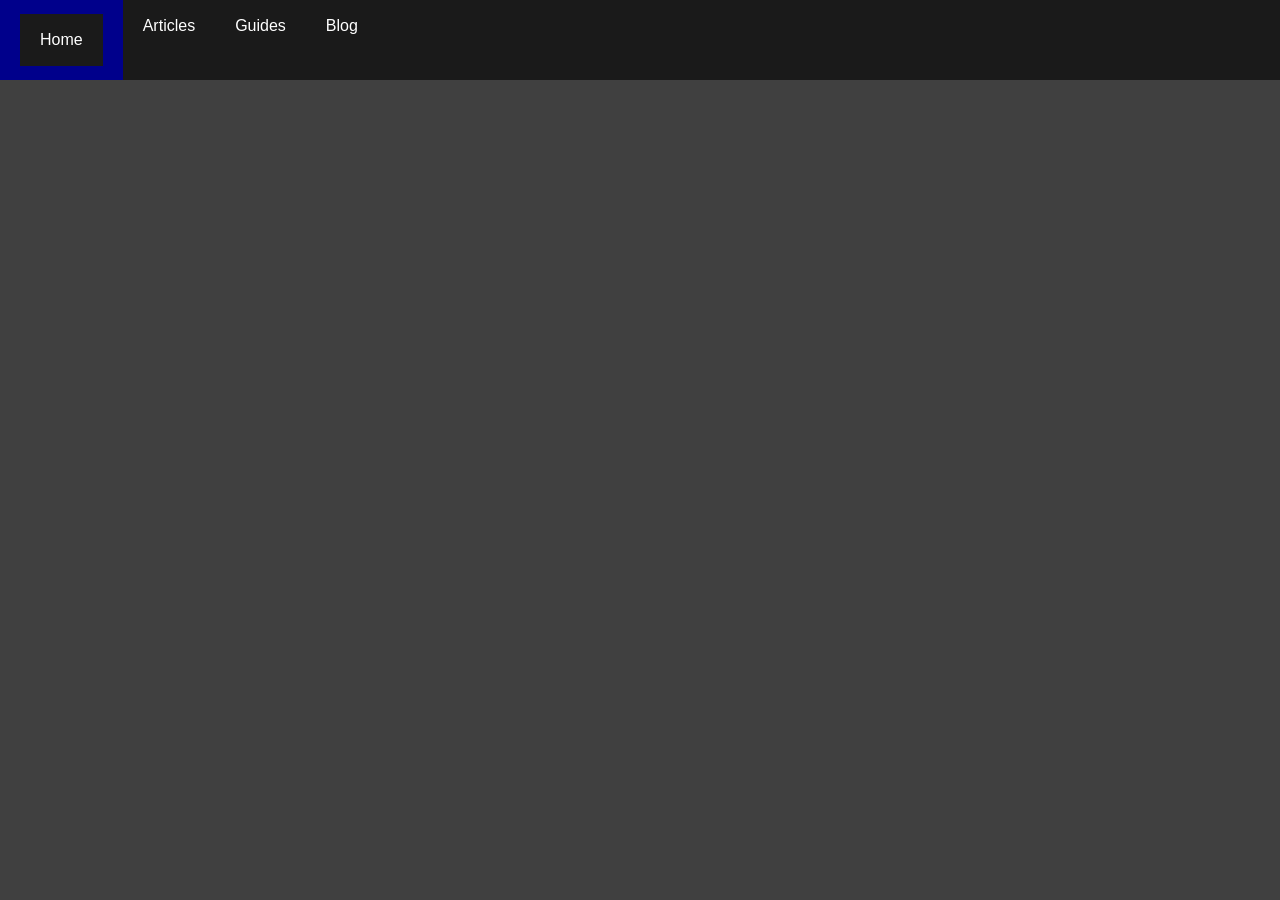
<file: index.html>
<!DOCTYPE HTML>
<html>
  <head>
    <meta name="viewport" content="width=device-width, initial-scale=1.0">
    <meta http-equiv="content-type" content="text/html; charset=utf-8">
    <title>azraeljd.github.io</title>
    <link rel="stylesheet" type="text/css" href="./resources/css/styles.css">
  <ul class="navbar">
    <li class="active navbar"><a class="navbar" href="">Home</a></li>
    <li class="navbar"><a class="navbar" href="articles">Articles</a></li>
    <li class="navbar"><a class="navbar" href="guides">Guides</a></li>
    <li class="navbar"><a class="navbar" href="blog">Blog</a></li>
  </ul>
  </head>
  <body>
  </body>
</html>
</file>
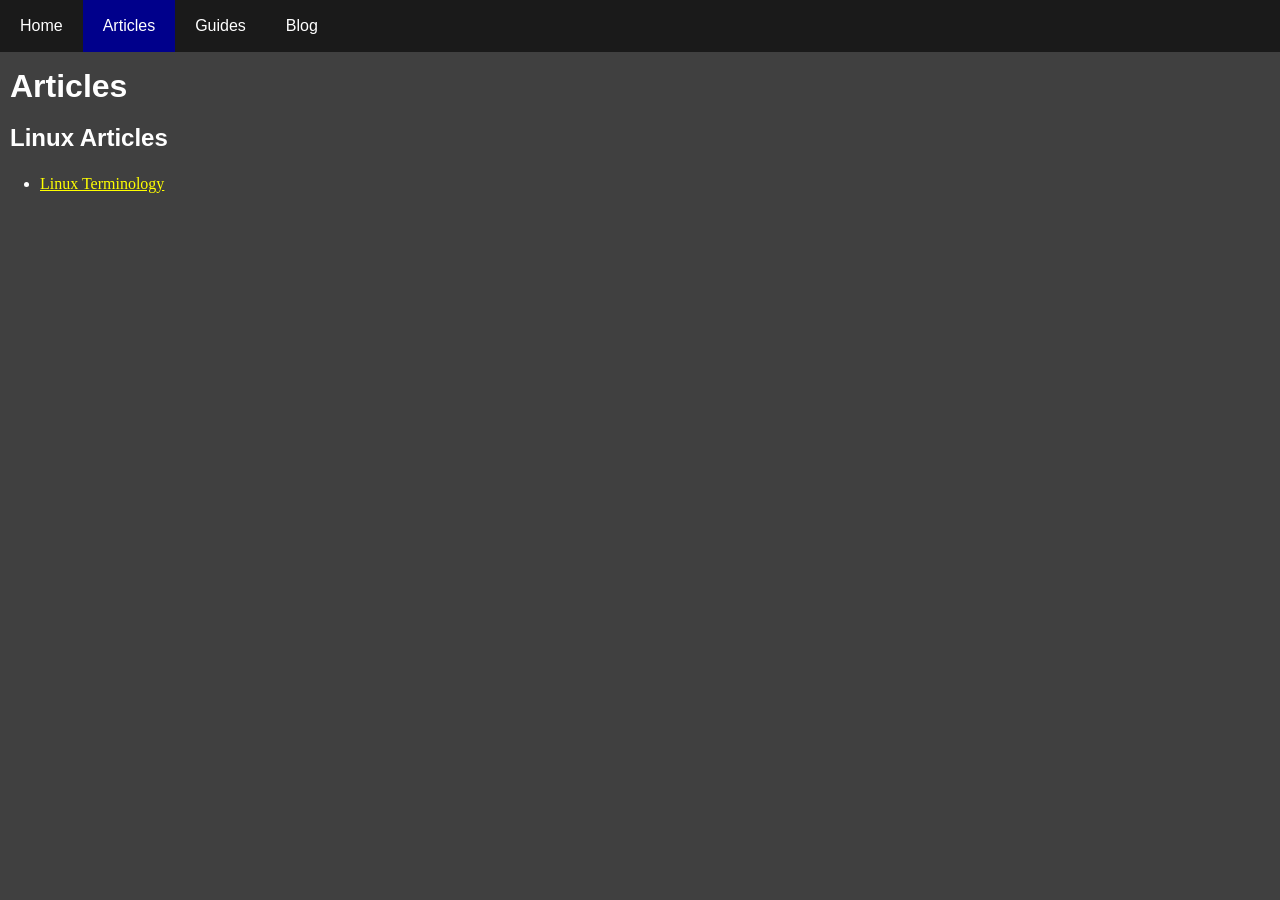
<file: articles/index.html>
<!DOCTYPE html>
<html>
<link rel="stylesheet" href="../resources/css/styles.css">
<meta name="viewport" content="width=device-width, initial-scale=1.0">
<head>
  <title>Articles</title>
  <ul class="navbar">
    <li class="navbar"><a class="navbar" href="..">Home</a></li>
    <li class="active navbar">Articles</li>
    <li class="navbar"><a class="navbar" href="../guides">Guides</a></li>
    <li class="navbar"><a class="navbar" href="../blog">Blog</a></li>
  </ul>
</head>
<body>
  <h1>Articles</h1>
  <h2>Linux Articles</h2>
  <ul>
    <li><a class="link" href="linux/linux_terminology.html">Linux Terminology</a></li>
  </ul>
</body>
</html>
</file>
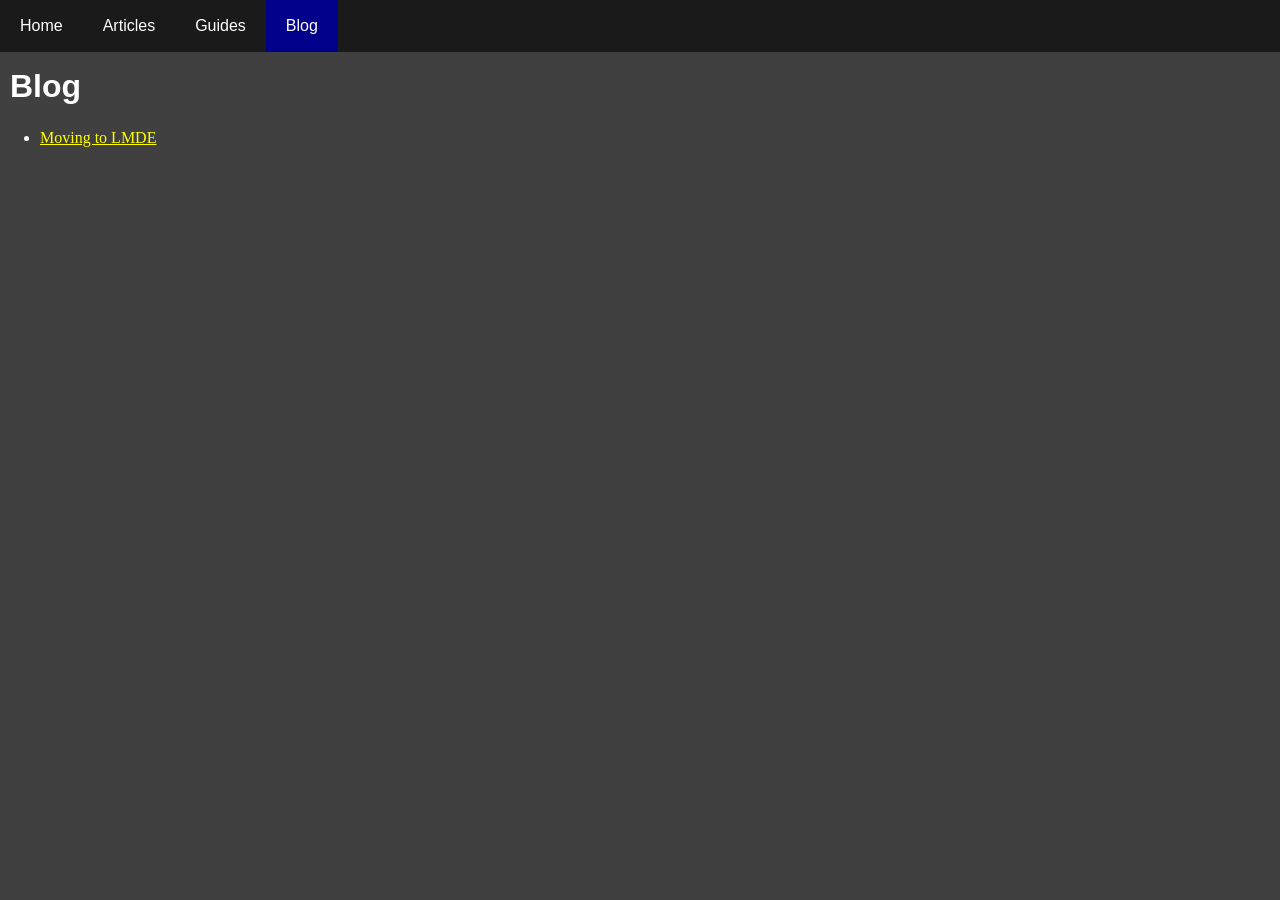
<file: blog/index.html>
<!DOCTYPE html>
<html>
<link rel="stylesheet" href="../resources/css/styles.css">
<meta name="viewport" content="width=device-width, initial-scale=1.0">
<head>
  <title>Blog</title>
  <ul class="navbar">
    <li class="navbar"><a class="navbar" href="..">Home</a></li>
    <li class="navbar"><a class="navbar" href="../articles">Articles</a></li>
    <li class="navbar"><a class="navbar" href="../guides">Guides</a></li>
    <li class="active navbar">Blog</li>
  </ul>
</head>
<body>
  <h1>Blog</h1>
  <ul>
    <li><a class="link" href="pages/moving-to-lmde.html">Moving to LMDE</a></li>
  </ul>
</body>
</html>
</file>
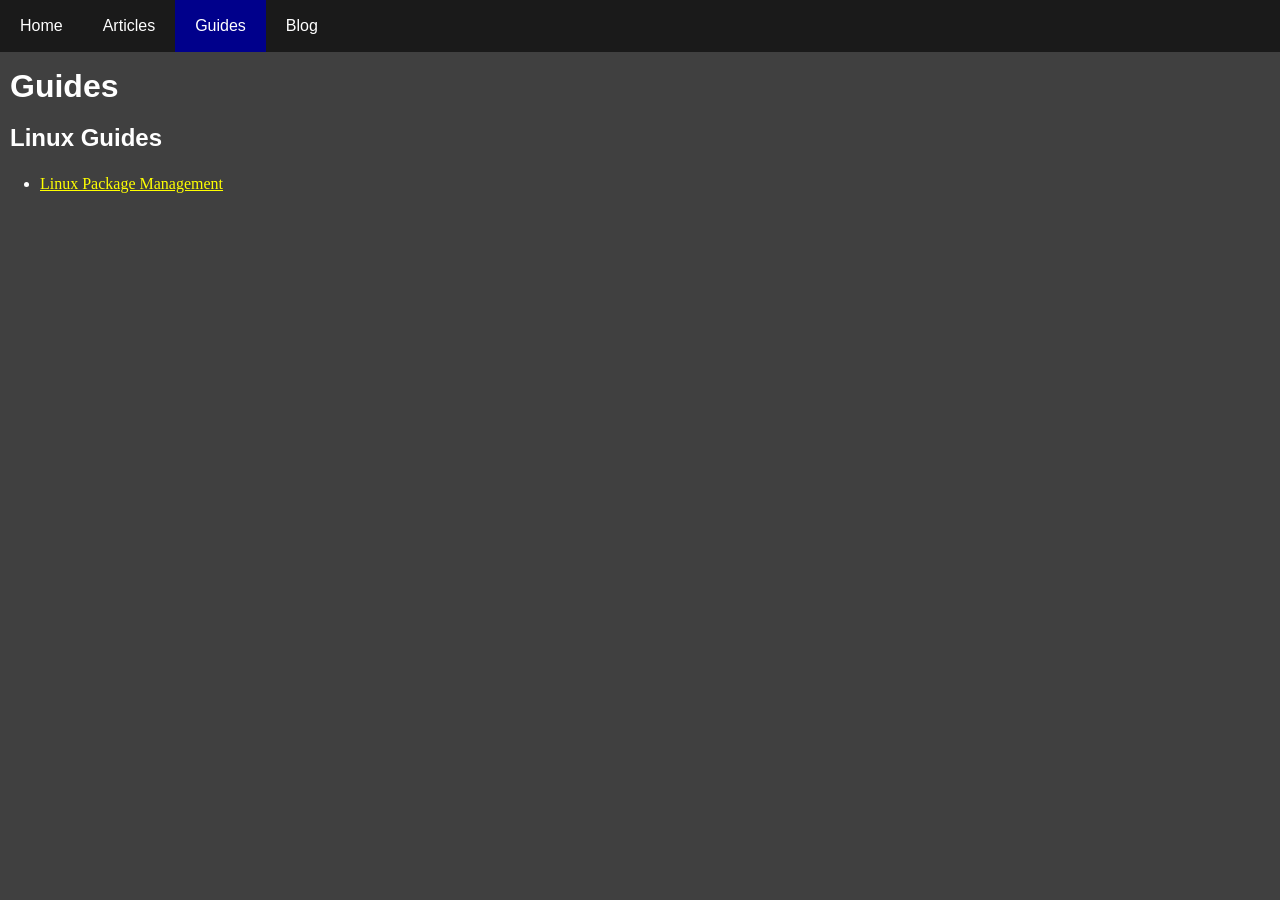
<file: guides/index.html>
<!DOCTYPE html>
<html>
<link rel="stylesheet" href="../resources/css/styles.css">
<meta name="viewport" content="width=device-width, initial-scale=1.0">
<head>
  <title>Guides</title>
  <ul class="navbar">
    <li class="navbar"><a class="navbar" href="..">Home</a></li>
    <li class="navbar"><a class="navbar" href="../articles">Articles</a></li>
    <li class="active navbar">Guides</li>
    <li class="navbar"><a class="navbar" href="../blog">Blog</a></li>
  </ul>
</head>
<body>
  <h1>Guides</h1>
  <h2>Linux Guides</h2>
  <ul>
    <li><a class="link" href="linux/package_management.html">Linux Package Management</a></li>
  </ul>
</body>
</html>
</file>
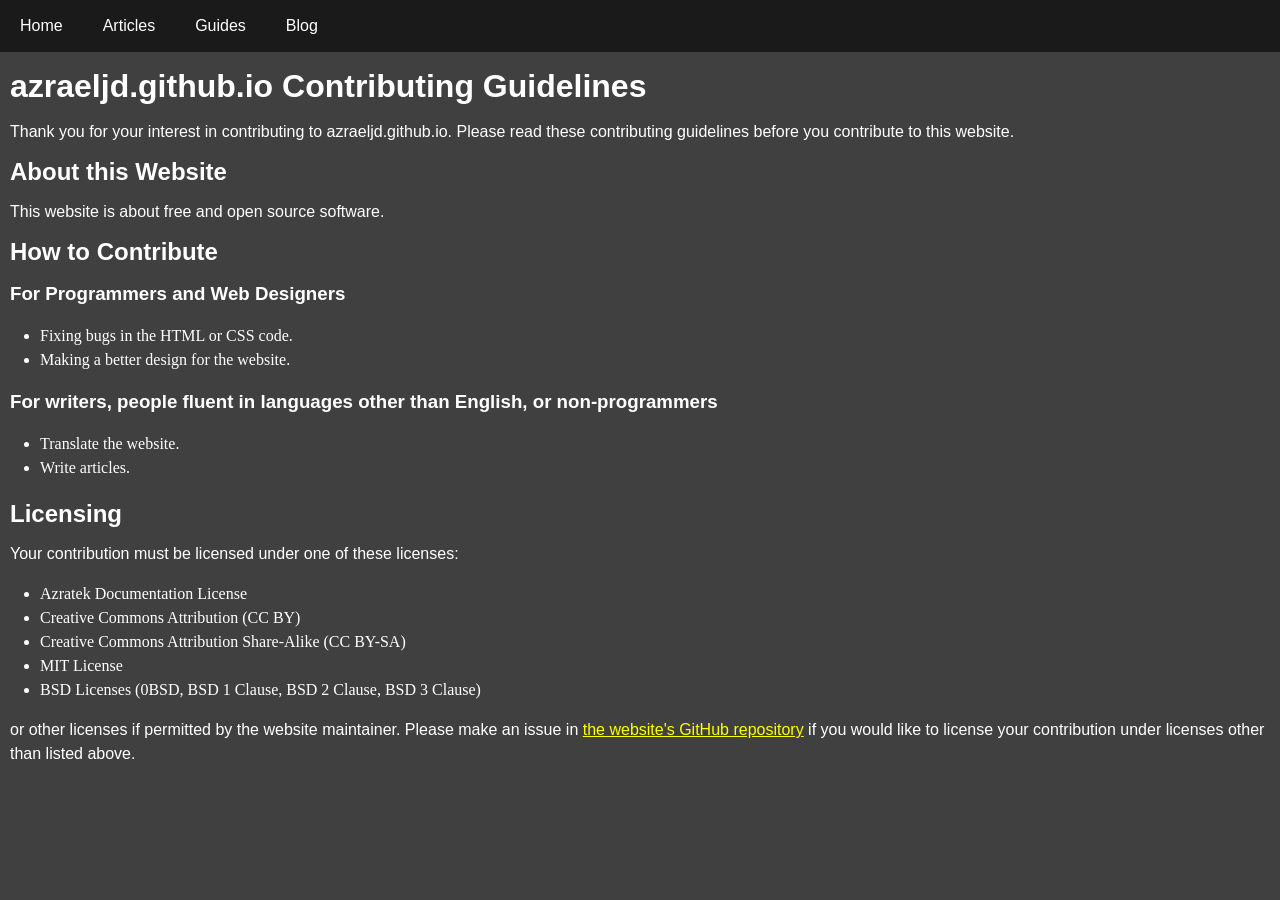
<file: docs/contributing.html>
<!DOCTYPE html>
<html>
<link rel="stylesheet" href="../resources/css/styles.css">
<meta name="viewport" content="width=device-width, initial-scale=1.0">
<head>
  <title>Contributing Guidelines</title>
  <ul class="navbar">
    <li class="navbar"><a class="navbar" href="..">Home</a></li>
    <li class="navbar"><a class="navbar" href="../articles">Articles</a></li>
    <li class="navbar"><a class="navbar" href="../guides">Guides</a></li>
    <li class="navbar"><a class="navbar" href="../blog">Blog</a></li>
  </ul>
</head>
<body>
  <h1>azraeljd.github.io Contributing Guidelines</h1>
  <p>Thank you for your interest in contributing to azraeljd.github.io.
     Please read these contributing guidelines before you contribute to this website.</p>
  <h2>About this Website</h2>
  <p>This website is about free and open source software.</p>
  <h2>How to Contribute</h2>
  <h3>For Programmers and Web Designers</h3>
  <ul>
    <li>Fixing bugs in the HTML or CSS code.</li>
    <li>Making a better design for the website.</li>
  </ul>
  <h3>For writers, people fluent in languages other than English, or non-programmers</h3>
  <ul>
    <li>Translate the website.</li>
    <li>Write articles.</li>
  </ul>
  <h2>Licensing</h2>
  <p>Your contribution must be licensed under one of these licenses:
  <ul>
    <li>Azratek Documentation License</li>
    <li>Creative Commons Attribution (CC BY)</li>
    <li>Creative Commons Attribution Share-Alike (CC BY-SA)</li>
    <li>MIT License</li>
    <li>BSD Licenses (0BSD, BSD 1 Clause, BSD 2 Clause, BSD 3 Clause)</li>
  </ul>
  <p>or other licenses if permitted by the website maintainer.
     Please make an issue in <a class="link" href="https://github.com/azraeljd/azraeljd.github.io">
     the website's GitHub repository</a> if you would like to license your contribution
     under licenses other than listed above.</p>
</body>
</html>
</file>
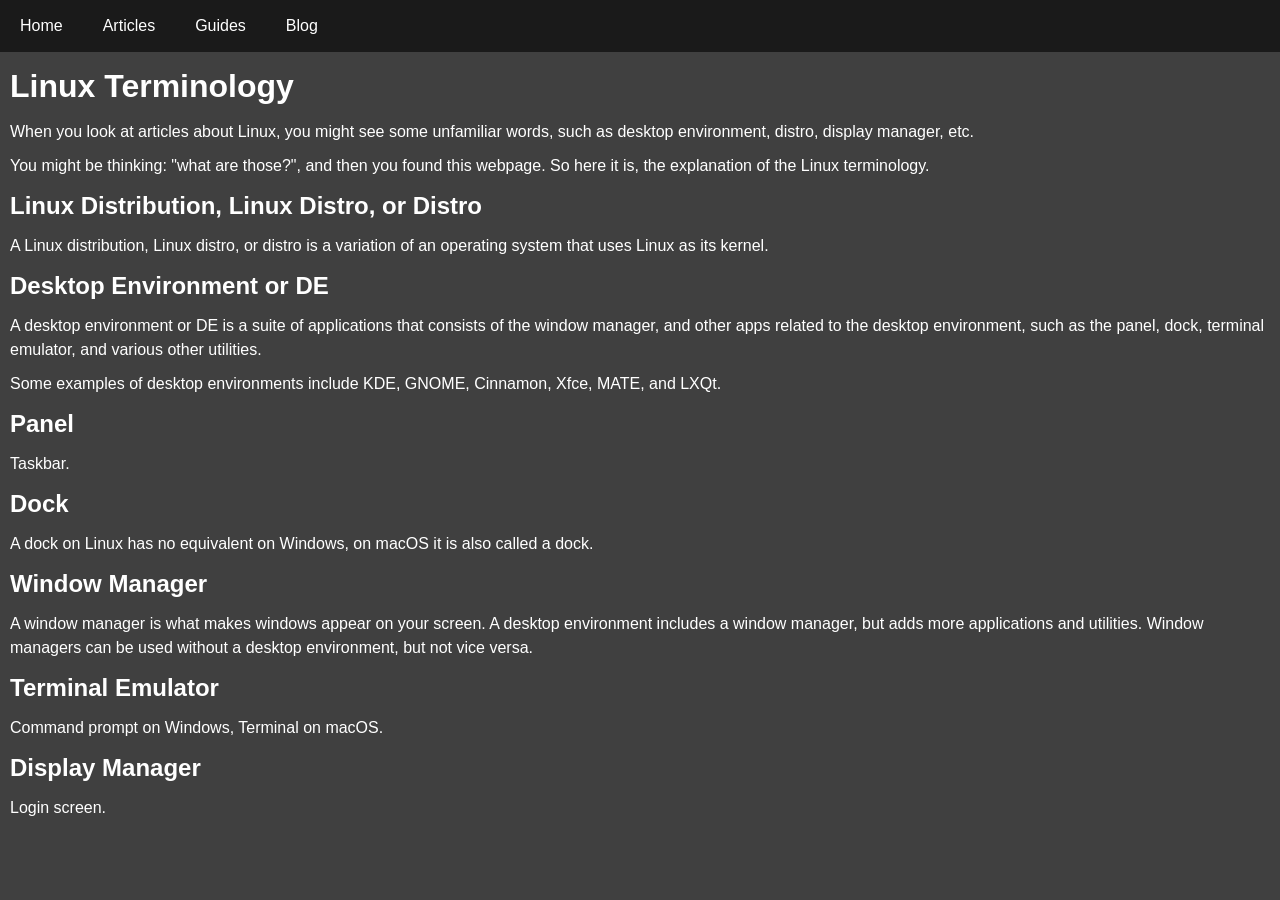
<file: articles/linux/linux_terminology.html>
<!DOCTYPE html>
<html>
<link rel="stylesheet" href="../../resources/css/styles.css">
<meta name="viewport" content="width=device-width, initial-scale=1.0">
<head>
  <title>Linux Terminology</title>
  <ul class="navbar">
    <li class="navbar"><a class="navbar" href="../..">Home</a></li>
    <li class="navbar"><a class="navbar" href="..">Articles</a></li>
    <li class="navbar"><a class="navbar" href="../../guides">Guides</a></li>
    <li class="navbar"><a class="navbar" href="../../blog">Blog</a></li>
  </ul>
</head>
<body>
  <h1>Linux Terminology</h1>
  <p>When you look at articles about Linux, you might see some unfamiliar words,
     such as desktop environment, distro, display manager, etc.</p>
  <p>You might be thinking: "what are those?", and then you found this webpage.
     So here it is, the explanation of the Linux terminology.</p>
  <h2>Linux Distribution, Linux Distro, or Distro</h2>
  <p>A Linux distribution, Linux distro, or distro is a variation of an operating
     system that uses Linux as its kernel.</p>
  <h2>Desktop Environment or DE</h2>
  <p>A desktop environment or DE is a suite of applications that consists of the
     window manager, and other apps related to the desktop environment, such as
     the panel, dock, terminal emulator, and various other utilities.</p>
  <p>Some examples of desktop environments include KDE, GNOME, Cinnamon, Xfce,
     MATE, and LXQt.</p>
  <h2>Panel</h2>
  <p>Taskbar.</p>
  <h2>Dock</h2>
  <p>A dock on Linux has no equivalent on Windows, on macOS it is also called a
     dock.</p>
  <h2>Window Manager</h2>
  <p>A window manager is what makes windows appear on your screen. A desktop
     environment includes a window manager, but adds more applications and
     utilities. Window managers can be used without a desktop environment, but
     not vice versa.</p>
  <h2>Terminal Emulator</h2>
  <p>Command prompt on Windows, Terminal on macOS.</p>
  <h2>Display Manager</h2>
  <p>Login screen.</p>
</body>
</html>
</file>
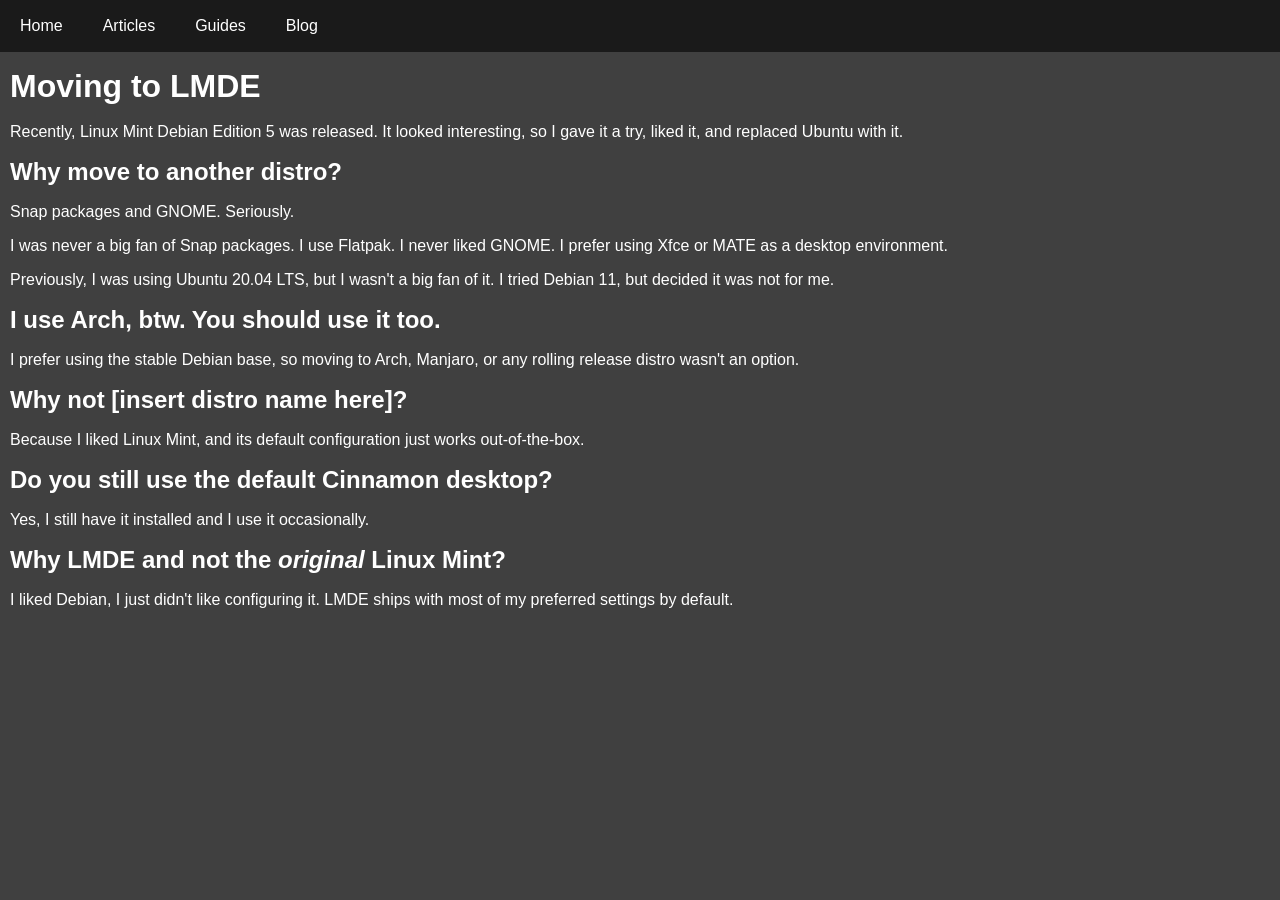
<file: blog/pages/moving-to-lmde.html>
<!DOCTYPE html>
<html>
<link rel="stylesheet" href="../../resources/css/styles.css">
<meta name="viewport" content="width=device-width, initial-scale=1.0">
<head>
  <title>Moving to LMDE</title>
  <ul class="navbar">
    <li class="navbar"><a class="navbar" href="../..">Home</a></li>
    <li class="navbar"><a class="navbar" href="../../articles">Articles</a></li>
    <li class="navbar"><a class="navbar" href="../../guides">Guides</a></li>
    <li class="navbar"><a class="navbar" href="..">Blog</a></li>
  </ul>
</head>
<body>
  <h1>Moving to LMDE</h1>
    <p>Recently, Linux Mint Debian Edition 5 was released. It looked interesting, so I gave it a try, liked it, and replaced Ubuntu with it.</p>
  <h2>Why move to another distro?</h2>
    <p>Snap packages and GNOME. Seriously.</p>
    <p>I was never a big fan of Snap packages. I use Flatpak. I never liked GNOME. I prefer using Xfce or MATE as a desktop environment.</p>
    <p>Previously, I was using Ubuntu 20.04 LTS, but I wasn't a big fan of it. I tried Debian 11, but decided it was not for me.</p>
  <h2>I use Arch, btw. You should use it too.</h2>
    <p>I prefer using the stable Debian base, so moving to Arch, Manjaro, or any rolling release distro wasn't an option.</p>
  <h2>Why not [insert distro name here]?</h2>
    <p>Because I liked Linux Mint, and its default configuration just works out-of-the-box.</p>
  <h2>Do you still use the default Cinnamon desktop?</h2>
    <p>Yes, I still have it installed and I use it occasionally.</p>
  <h2>Why LMDE and not the <i>original</i> Linux Mint?</h2>
    <p>I liked Debian, I just didn't like configuring it. LMDE ships with most of my preferred settings by default.</p>
</body>
</html>
</file>
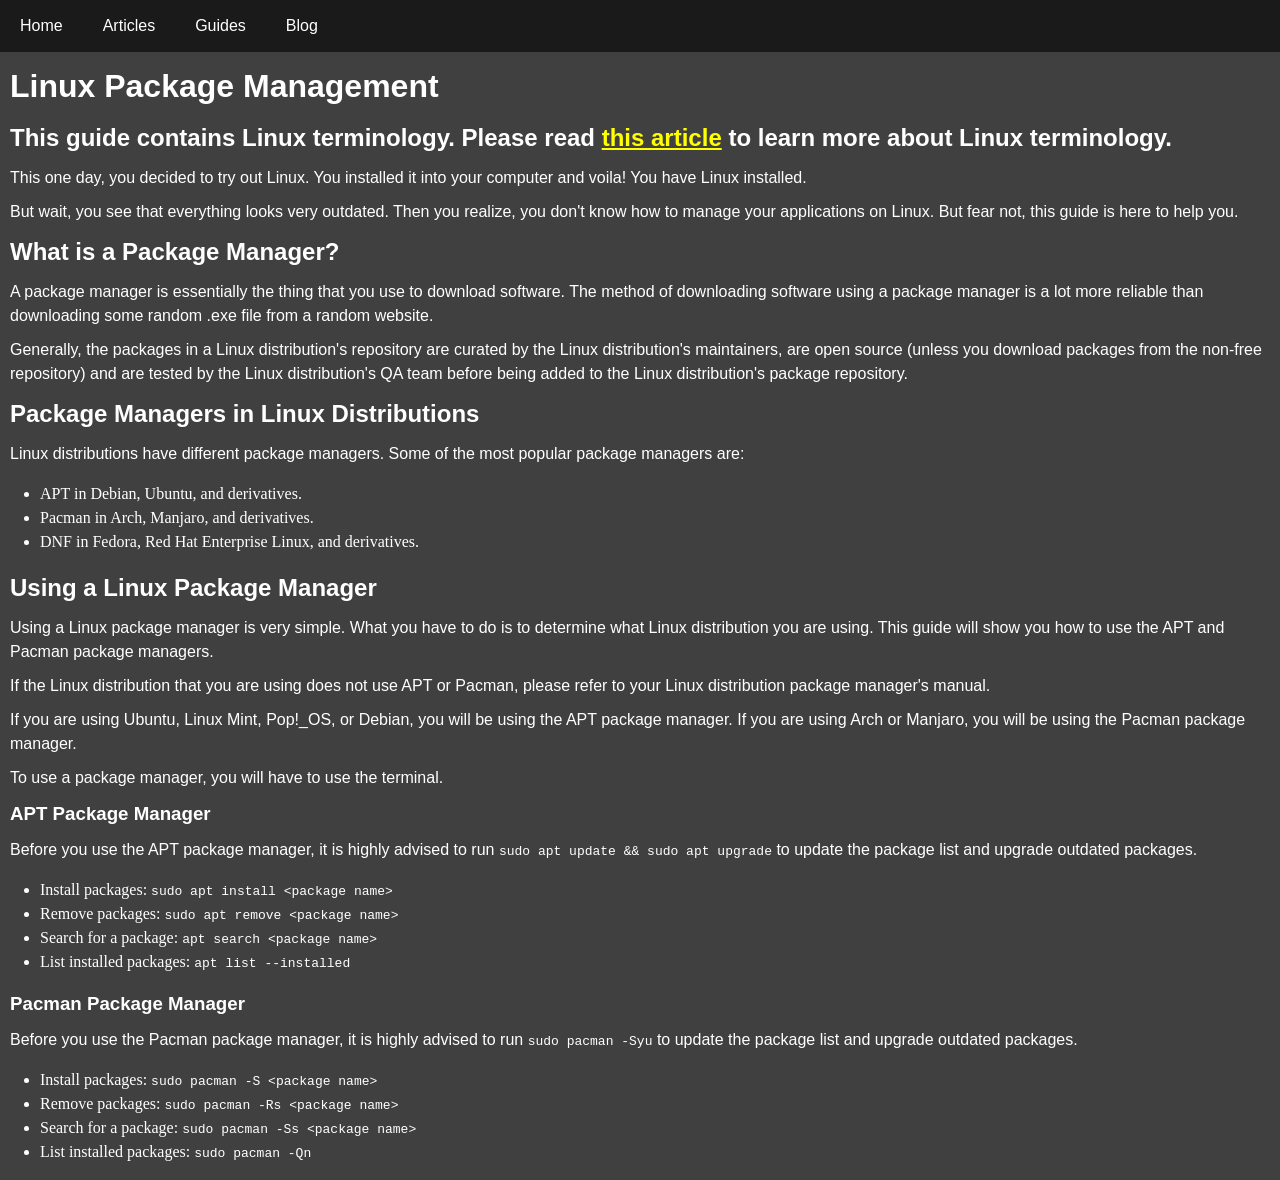
<file: guides/linux/package_management.html>
<!DOCTYPE html>
<html>
<link rel="stylesheet" href="../../resources/css/styles.css">
<meta name="viewport" content="width=device-width, initial-scale=1.0">
<head>
  <title>Linux Package Management</title>
  <ul class="navbar">
    <li class="navbar"><a class="navbar" href="../..">Home</a></li>
    <li class="navbar"><a class="navbar" href="../../articles">Articles</a></li>
    <li class="navbar"><a class="navbar" href="..">Guides</a></li>
    <li class="navbar"><a class="navbar" href="../../blog">Blog</a></li>
  </ul>
</head>
<body>
  <h1>Linux Package Management</h1>
  <h2>This guide contains Linux terminology. Please read
      <a class="link" href="../../articles/linux/linux_terminology.html">this article</a> to learn more about Linux
      terminology.</h2>
  <p>This one day, you decided to try out Linux. You installed it into your computer and voila! You have Linux installed.</p>
  <p>But wait, you see that everything looks very outdated. Then you realize, you don't know how to manage your
     applications on Linux. But fear not, this guide is here to help you.</p>
  <h2>What is a Package Manager?</h2>
  <p>A package manager is essentially the thing that you use to download software. The method of downloading software
     using a package manager is a lot more reliable than downloading some random .exe file from a random website.</p>
  <p>Generally, the packages in a Linux distribution's repository are curated by the Linux distribution's maintainers,
     are open source (unless you download packages from the non-free repository) and are tested by the Linux distribution's QA
     team before being added to the Linux distribution's package repository.</p>
  <h2>Package Managers in Linux Distributions</h2>
  <p>Linux distributions have different package managers. Some of the most popular package managers are:</p>
  <ul>
    <li>APT in Debian, Ubuntu, and derivatives.</li>
    <li>Pacman in Arch, Manjaro, and derivatives.</li>
    <li>DNF in Fedora, Red Hat Enterprise Linux, and derivatives.</li>
  </ul>
  <h2>Using a Linux Package Manager</h2>
  <p>Using a Linux package manager is very simple. What you have to do is to determine what Linux distribution you are using.
     This guide will show you how to use the APT and Pacman package managers.</p>
  <p>If the Linux distribution that you are using does not use APT or Pacman, please refer to your Linux distribution package
     manager's manual.</p>
  <p>If you are using Ubuntu, Linux Mint, Pop!_OS, or Debian, you will be using the APT package manager. If you are using Arch
     or Manjaro, you will be using the Pacman package manager.</p>
  <p>To use a package manager, you will have to use the terminal.</p>
  <h3>APT Package Manager</h3>
  <p>Before you use the APT package manager, it is highly advised to run <code>sudo apt update && sudo apt upgrade</code> to
     update the package list and upgrade outdated packages.</p>
  <ul>
    <li>Install packages: <code>sudo apt install &#60;package name&#62;</code></li>
    <li>Remove packages: <code>sudo apt remove &#60;package name&#62;</code></li>
    <li>Search for a package: <code>apt search &#60;package name&#62;</code></li>
    <li>List installed packages: <code>apt list --installed</code></li>
  </ul>
  <h3>Pacman Package Manager</h3>
  <p>Before you use the Pacman package manager, it is highly advised to run <code>sudo pacman -Syu</code> to update the package
     list and upgrade outdated packages.</p>
  <ul>
    <li>Install packages: <code>sudo pacman -S &#60;package name&#62;</code></li>
    <li>Remove packages: <code>sudo pacman -Rs &#60;package name&#62;</code></li>
    <li>Search for a package: <code>sudo pacman -Ss &#60;package name&#62;</code></li>
    <li>List installed packages: <code>sudo pacman -Qn</code></li>
  </ul>
</body>
</html>
</file>
<file: resources/css/styles.css>
/*
 * azraeljd.github.io Website CSS Stylesheet
 *
 * Copyright (c) 2022 Azrael JD.
 *
 * Credits:
 *     normalize.css:
 *         Copyright (c) Nicholas Gallagher and Jonathan Neal
 *         License: MIT License
 */

/* Normalize */
html {
    line-height: 1.5;
    -webkit-text-size-adjust: 100%;
}

body {
    margin: 0;
}

main {
    display: block;
}

hr {
    box-sizing: content-box;
    height: 0;
    overflow: visible;
}

pre {
    font-family: monospace, monospace;
    font-size: 1em;
}

a {
    background-color: transparent;
  }

abbr[title] {
    border-bottom: none;
    text-decoration: underline;
    text-decoration: underline dotted;
}

b, strong {
    font-weight: bolder;
}

code, kbd, samp {
    font-family: monospace, monospace;
    font-size: 1em;
}

small {
    font-size: 80%;
}

sub, sup {
    font-size: 75%;
    line-height: 0;
    position: relative;
    vertical-align: baseline;
}

sub {
    bottom: -0.25em;
}

sup {
    top: -0.5em;
}

img {
    border-style: none;
}

button, input, optgroup, select, textarea {
    font-family: inherit;
    font-size: 100%;
    line-height: 1.5;
    margin: 0;
}

button, input {
    overflow: visible;
}

button, select {
    text-transform: none;
}

button, [type="button"], [type="reset"], [type="submit"] {
    -webkit-appearance: button;
}

button::-moz-focus-inner, [type="button"]::-moz-focus-inner, [type="reset"]::-moz-focus-inner, [type="submit"]::-moz-focus-inner {
    border-style: none;
    padding: 0;
}

button:-moz-focusring, [type="button"]:-moz-focusring, [type="reset"]:-moz-focusring, [type="submit"]:-moz-focusring {
    outline: 1px dotted ButtonText;
}

fieldset {
    padding: 0.35em 0.75em 0.625em;
}

legend {
    box-sizing: border-box;
    color: inherit;
    display: table;
    max-width: 100%;
    padding: 0;
    white-space: normal;
}

progress {
    vertical-align: baseline;
}

textarea {
    overflow: auto;
}

[type="checkbox"], [type="radio"] {
    box-sizing: border-box;
    padding: 0;
}

[type="number"]::-webkit-inner-spin-button, [type="number"]::-webkit-outer-spin-button {
    height: auto;
}

[type="search"] {
    -webkit-appearance: textfield;
    outline-offset: -2px;
}

[type="search"]::-webkit-search-decoration {
    -webkit-appearance: none;
}

::-webkit-file-upload-button {
    -webkit-appearance: button;
    font: inherit;
}

details {
    display: block;
}

summary {
    display: list-item;
}

template {
    display: none;
}

[hidden] {
    display: none;
}

html {
    background-color: #404040;
    color: #FFFFFF;
}

/* Navigation bar */
.navbar {
    list-style-type: none;
    margin: 0;
    padding: 0;
    overflow: hidden;
    background-color: #1a1a1a;
    font-family: Sans-serif;
}

li.navbar {
    list-style-type: none;
    float: left;
}

li.active.navbar {
    padding: 14px 20px;
    color: #FFFFFF;
    background-color: #00008B;
}

a.navbar {
    display: block;
    color: #FFFFFF;
    text-align: center;
    padding: 14px 20px;
    text-decoration: none;
}

a:hover.navbar {
    background-color: #595959;
}

/* Fonts */
h1, h2, h3, h4, h5, h6, p {
    margin: 10px;
    font-family: Sans-serif;
}

a:link.link, a:visited.link {
    color: #FFFF00;
}

code {
    font-family: Monospace;
}
</file>
